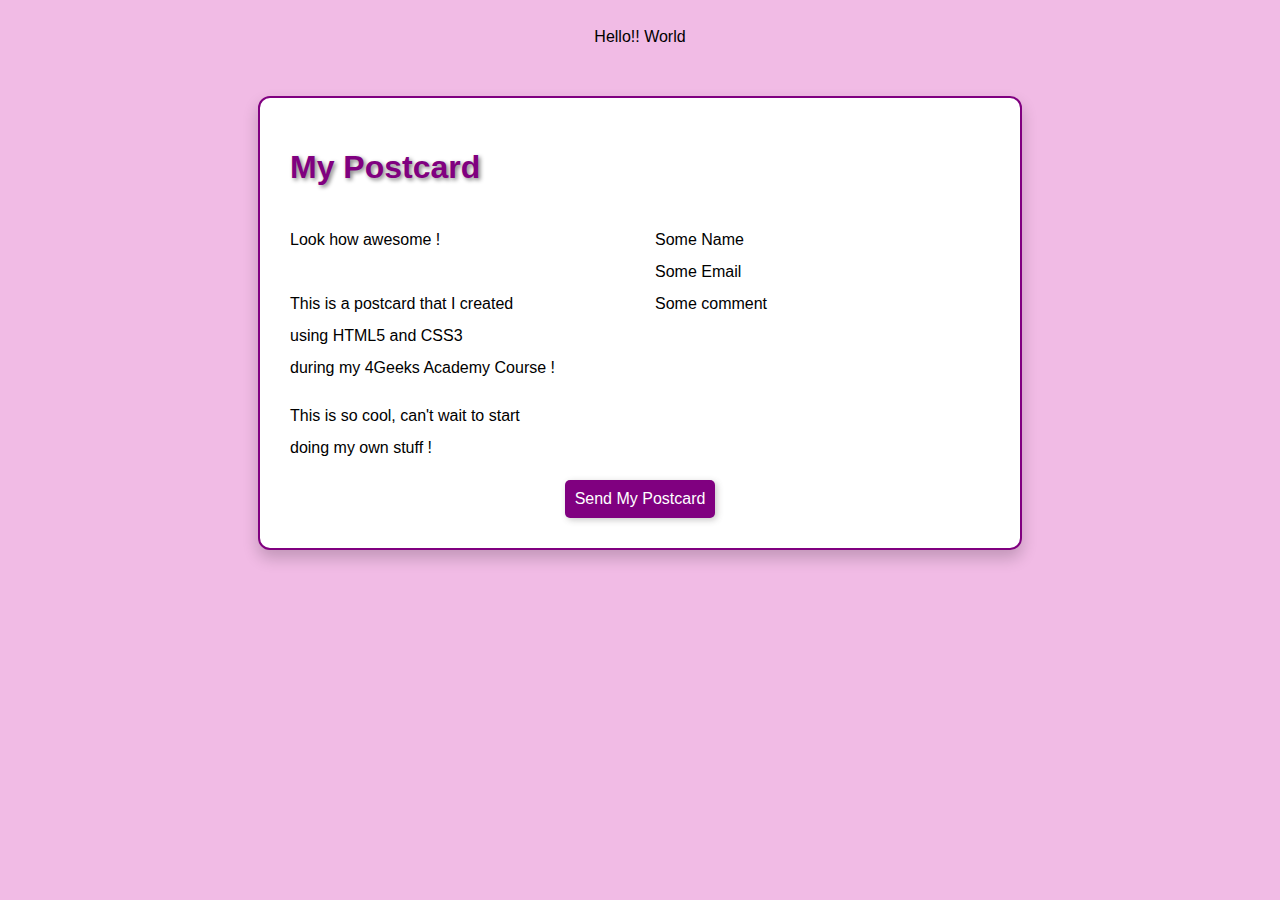
<file: .learn/resets/01-design/index.html>
Hello!! World

<!DOCTYPE html>
<html>
	<head>
		<title>My First Digital Postcard</title>
		<link rel="stylesheet" type="text/css" href="./style.css" />
	</head>

	<body>
		<div class="postcard">
			<h1>My Postcard</h1>

			<div class="postcard-content">
				<div class="left">
					<p>
						Look how awesome ! <br />
						<br />

						This is a postcard that I created <br />
						using HTML5 and CSS3 <br />
						during my 4Geeks Academy Course !
					</p>

					<p>This is so cool, can't wait to start <br> doing my own stuff !</p>
				</div>

				<div class="right">
					<p>
						Some Name
						<br>
					
						Some Email
						<br>
						
						Some comment
						<br>
					
					</p>
				</div>
			</div>

			<a href="#" class="postcard-btn">Send My Postcard</a>
		</div>
	</body>
</html>
</file>
<file: .learn/resets/01-design/style.css>
/* The style for my first digital postcard */

body {
	background-color: rgb(241, 187, 229);
	font-family: "Segoe UI", Tahoma, Geneva, Verdana, sans-serif;
	padding: 20px;
	border-radius: 10px;
	text-decoration: none;
	text-align: center;
}

h1 {
	color: purple;
	text-align: left;
	text-shadow: 2px 2px 4px gray;
}

p {
	font-size: medium;
	line-height: 2;
	color: black;
	text-align: justify;
}

.postcard {
	max-width: 700px;
	margin: 50px auto;
	padding: 30px;
	background-color: white;
	border-radius: 12px;
	box-shadow: 0 8px 16px rgba(0, 0, 0, 0.2);
	border: 2px solid purple;
	text-align: center;
}

.postcard-content {
	display: flex;
	justify-content: space-between;
	gap: 30px;
}

.left,
.right {
	width: 50%;
}

.left p,
.right p {
	text-align: left;
}

.postcard-btn {
	display: inline-block;
	/* your code below */
	padding: 10px;
	border-radius: 5px;
	color: white;
	text-decoration: none;
	text-align: center;
	background: purple;
	box-shadow: 2px 2px 6px rgba(72, 71, 71, 0.3);
}

.postcard-btn:hover {
	/* YOUR CODE HERE FOR THE HOVER STATE */
	background: rgb(233, 175, 237);
	color: rgb(99, 26, 99);
	text-align: center;
	border: 2px solid purple;
	transition: all 0.3s ease;
}
</file>
